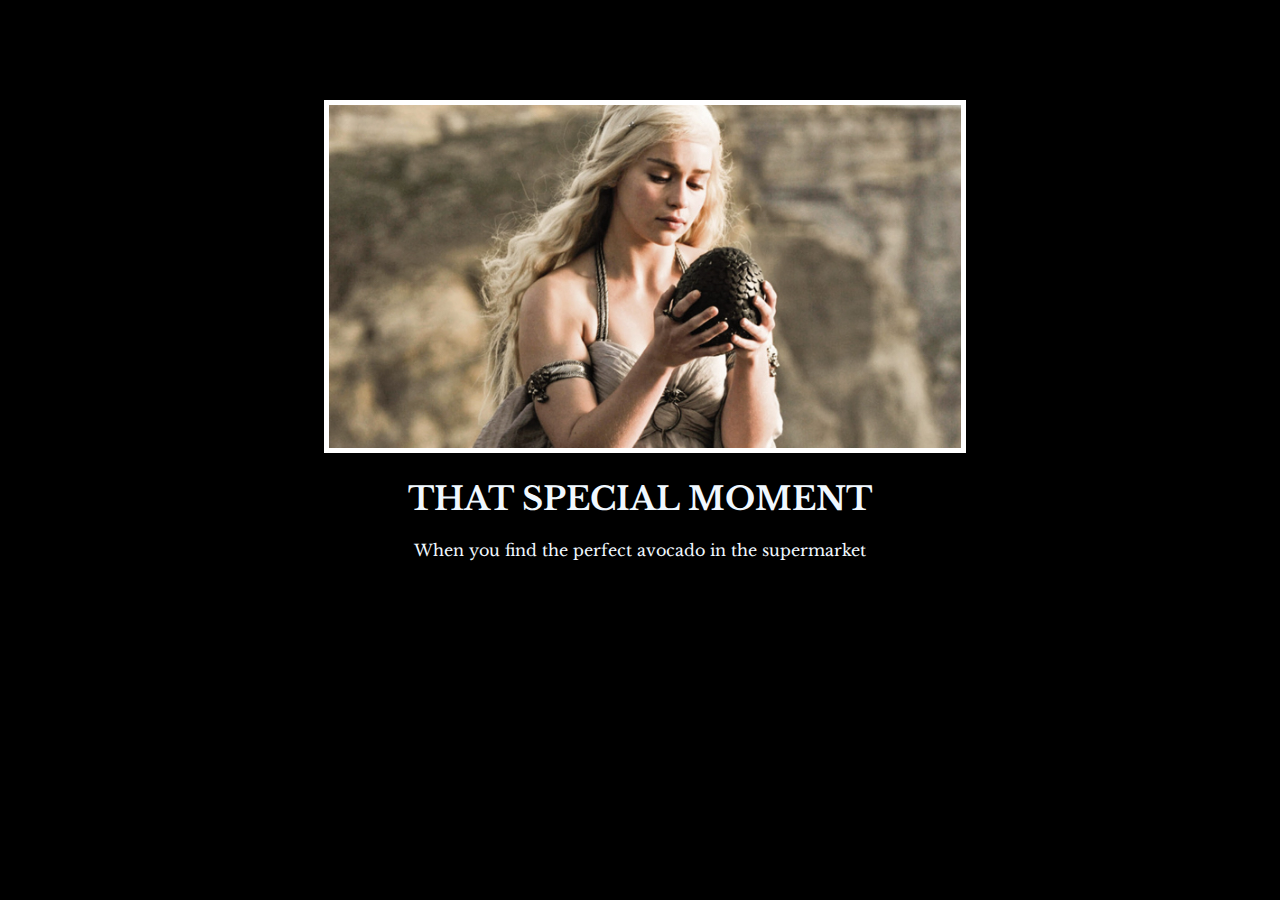
<file: Motivation Project/index.html>
<!DOCTYPE html>
<html lang="en">
<head>
  <meta charset="UTF-8">
  <title>Motivation Meme</title>
  <link rel="stylesheet" href="./style.css"/>
  <link rel="preconnect" href="https://fonts.googleapis.com">
  <link rel="preconnect" href="https://fonts.gstatic.com" crossorigin>
  <link href="https://fonts.googleapis.com/css2?family=Libre+Baskerville:ital,wght@0,400;0,700;1,400&display=swap" rel="stylesheet">
</head>
<body>
    <div class="poster">
        <img class = "motivation-img" src="./images/daenerys.jpeg" alt="Motivation Photo">
        <h1>That Special Moment</h1>
        <p>When you find the perfect avocado in the supermarket</p>
    </div>
</body>
</html>
</file>
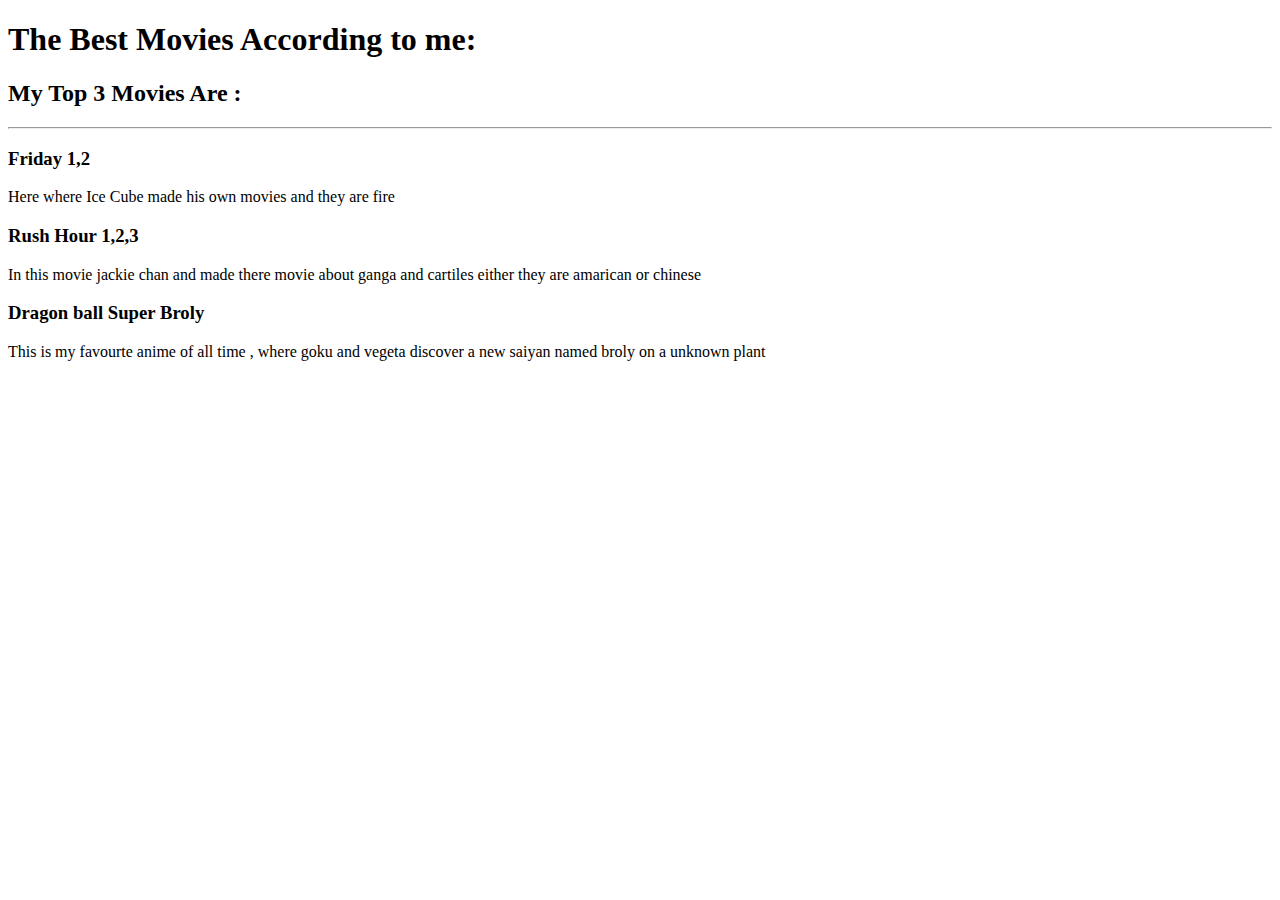
<file: Movie Ranking Project/Project Movie Ranking.html>
<!DOCTYPE html>
<html>
<body>    
    <h1>The Best Movies According to me:</h1>
    <h2>My Top 3 Movies Are :</h2>
    <hr>
    <h3>Friday 1,2</h3>
    <p>Here where Ice Cube made his own movies and they are fire </p>
    <h3>Rush Hour 1,2,3</h3>
    <p>In this movie jackie chan and  made there movie about ganga and cartiles either they are amarican or chinese</p>
    <h3>Dragon ball Super Broly</h3>
    <p>This is my favourte anime of all time , where goku and vegeta discover a new saiyan named broly on a unknown plant</p>
<body>
</html>
</file>
<file: Motivation Project/style.css>
body {
    background-color: black;
}

h1{
    color: aliceblue;
    text-align: center;    
    text-transform: uppercase;
    font-family: "Libre Baskerville", serif;
}

p{
    color: aliceblue;
    text-align: center;
    font-family: "Libre Baskerville", serif;
}

.motivation-img{
    border: 5px solid white;
    width: 100%;
}

.poster {
    width: 50%;
    margin-left: 25%;
    margin-top: 100px;
    color: white;
    font-family: "Libre Baskerville", serif;
    text-align: center;
  }
</file>
